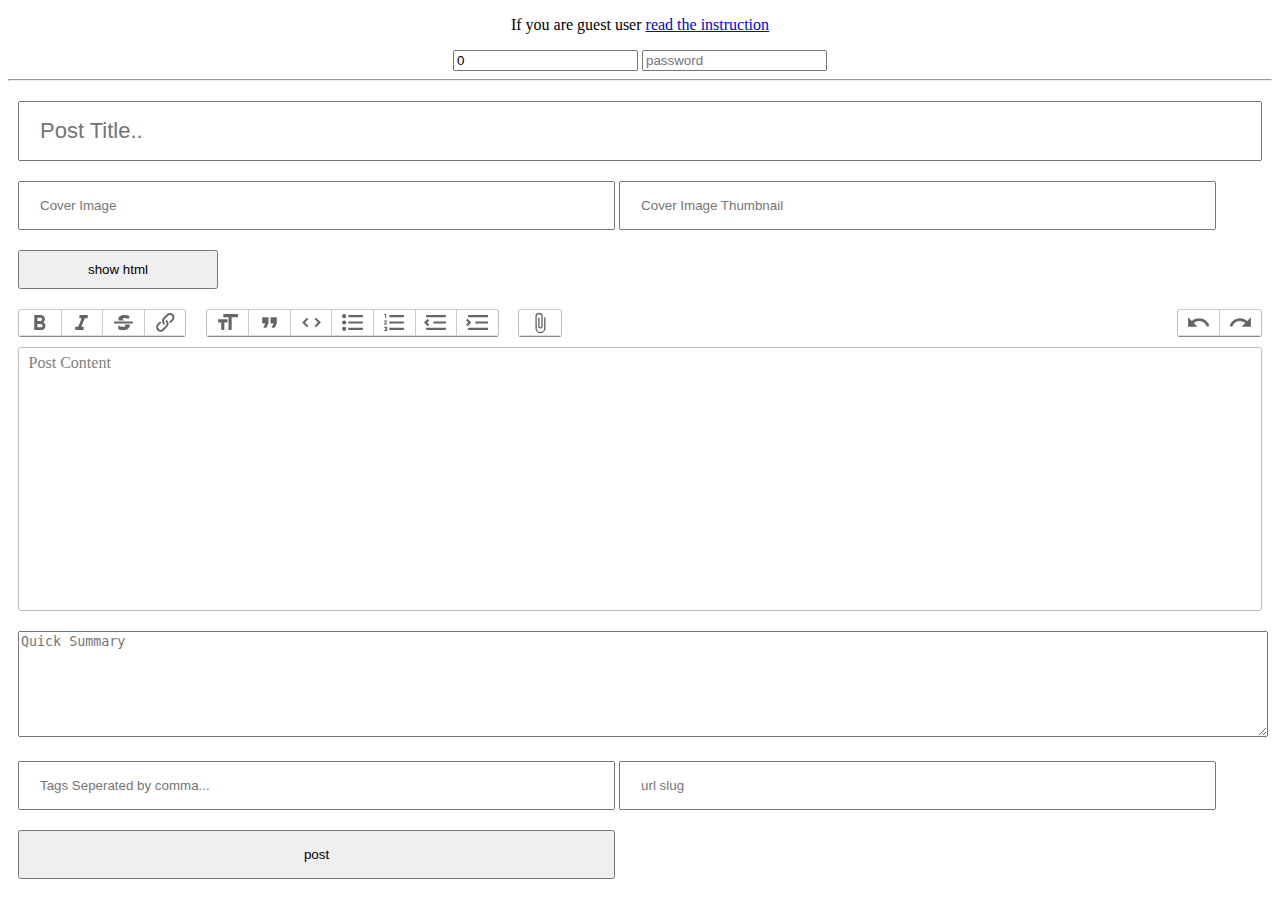
<file: write/index.html>
<!DOCTYPE html>
<html lang="en">
<head>
    <meta charset="UTF-8">
    <meta name="viewport" content="width=device-width, initial-scale=1.0">
    <title>Write a article...</title>
    <link rel="stylesheet" href="write.css">

    <link rel="stylesheet" href="trix.css" />
    <script src="trix.js"></script>
</head>
<body>
    <form method='POST' action='write.php' id='form'>
        <center>
            <p>If you are guest user <a href='https://github.com/sudipghimire533/write-pen/blob/master/CONTRBUTING.md'>read the instruction</a></p>
            <input type='number' name='userid' value='0' />
            <input type='password' name='password' placeholder='password' value='' />
        </center>
        <hr />

        <div class='inputContainer'>
            <input type="text" name='title' placeholder="Post Title.."  required='' minlength="10" />
        </div>
        <div class='inputContainer'>
            <input name='cover' type='text'  placeholder='Cover Image'  required='' minlength="10"/>
            <input name='cover_thumbnail' type='text' placeholder="Cover Image Thumbnail"  required='' minlength="10"/>
        </div>
        <div class='inputContainer'>
            <input type='button' value='show html' id='show_html'/>
        </div>
        <div class='inputContainer' id='html_raw' style='display: none;'>
            <textarea id='content' name='content' required='' minlength="10"></textarea>
            <input type='button' value='hide' id="hide_html" />
            <input type='button' value='update html' id='insert_html' />
        </div>
        <div class='inputContainer'>
            <trix-editor input='content' placeholder='Post Content'></trix-editor>
        </div>
        <div class='inputContainer'>
            <textarea form='form' name='summary' placeholder='Quick Summary'></textarea>
        </div>
        <div class='inputContainer'>
            <input type='text' name='tags' placeholder='Tags Seperated by comma...'  required='' minlength="10"/>
            <input type='text' name='url' placeholder='url slug'  required='' minlength="10"/>
        </div>
        <div class='inputContainer'>
            <input type='submit' value='post'/>
        </div>
    </form>
</body>
<script type='text/javascript'>
    (function(){
        let editor = document.querySelector("trix-editor").editor;

        let form = document.getElementsByTagName('form')[0];

        let content = document.getElementById('content');
        let title = document.getElementById('title');
        let tags = document.getElementById('tags');
        let url = document.getElementById('url');
        let raw = document.getElementById('html_raw');

        document.getElementById('show_html').onclick = function(){
            raw.style.display = 'block';
        };
        document.getElementById('hide_html').onclick = function(){
            raw.style.display = 'none';
        }
        form.onsubmit = function(){
        }

        document.getElementById('insert_html').onclick = function(){
            let value = content.value;
            editor.setSelectedRange([0, value.length]);
            editor.deleteInDirection('forward');
                value = value.replace(/(<br\s*\/?>){2,}/gi, '<br>');
            console.log(value);
            editor.insertHTML(value);
        }
    }());
</script>
</html>
</file>
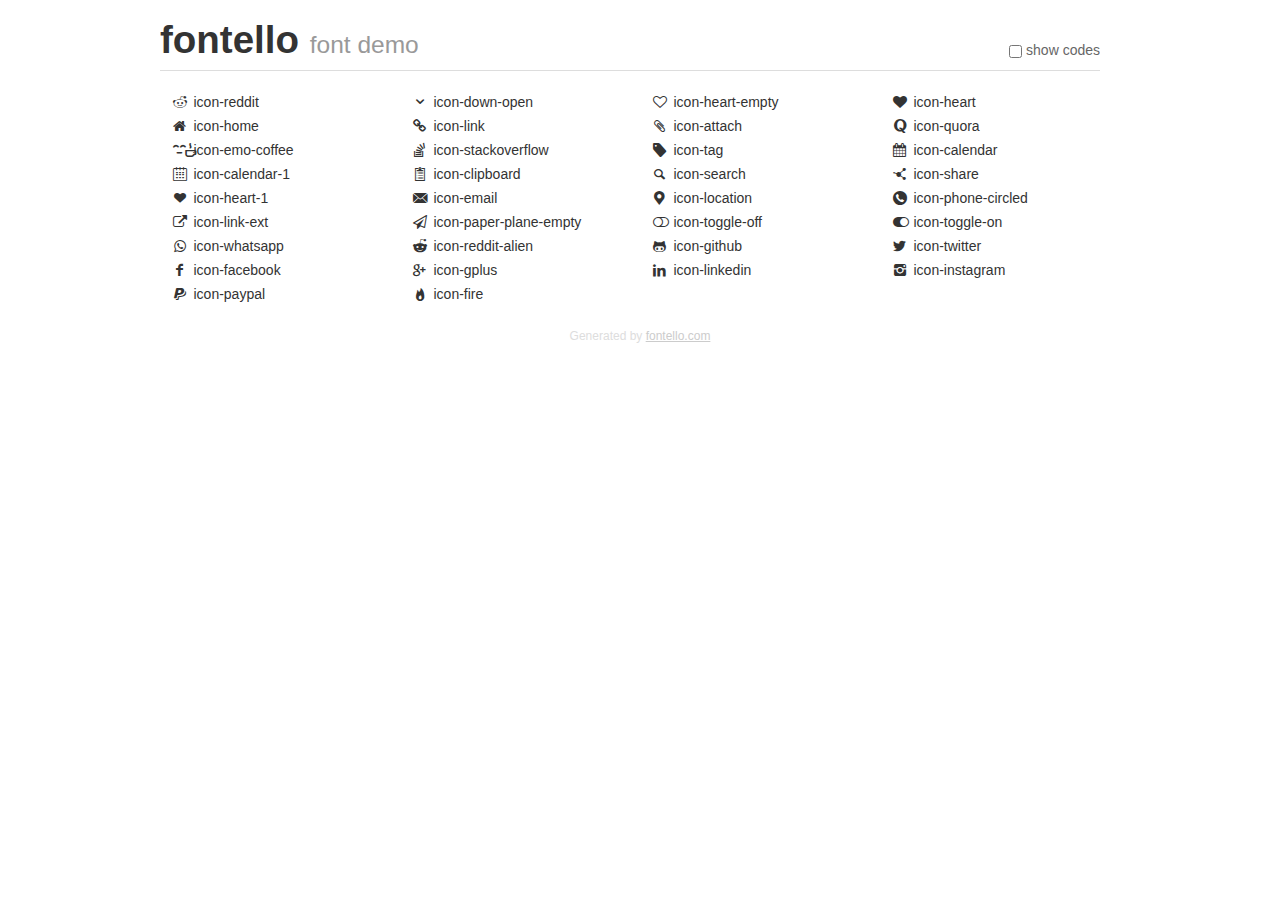
<file: fontello/demo.html>
<!DOCTYPE html>
<html>
  <head><!--[if lt IE 9]><script language="javascript" type="text/javascript" src="//html5shim.googlecode.com/svn/trunk/html5.js"></script><![endif]-->
    <meta charset="UTF-8"><style>/*
 * Bootstrap v2.2.1
 *
 * Copyright 2012 Twitter, Inc
 * Licensed under the Apache License v2.0
 * http://www.apache.org/licenses/LICENSE-2.0
 *
 * Designed and built with all the love in the world @twitter by @mdo and @fat.
 */
.clearfix {
  *zoom: 1;
}
.clearfix:before,
.clearfix:after {
  display: table;
  content: "";
  line-height: 0;
}
.clearfix:after {
  clear: both;
}
html {
  font-size: 100%;
  -webkit-text-size-adjust: 100%;
  -ms-text-size-adjust: 100%;
}
a:focus {
  outline: thin dotted #333;
  outline: 5px auto -webkit-focus-ring-color;
  outline-offset: -2px;
}
a:hover,
a:active {
  outline: 0;
}
button,
input,
select,
textarea {
  margin: 0;
  font-size: 100%;
  vertical-align: middle;
}
button,
input {
  *overflow: visible;
  line-height: normal;
}
button::-moz-focus-inner,
input::-moz-focus-inner {
  padding: 0;
  border: 0;
}
body {
  margin: 0;
  font-family: "Helvetica Neue", Helvetica, Arial, sans-serif;
  font-size: 14px;
  line-height: 20px;
  color: #333;
  background-color: #fff;
}
a {
  color: #08c;
  text-decoration: none;
}
a:hover {
  color: #005580;
  text-decoration: underline;
}
.row {
  margin-left: -20px;
  *zoom: 1;
}
.row:before,
.row:after {
  display: table;
  content: "";
  line-height: 0;
}
.row:after {
  clear: both;
}
[class*="span"] {
  float: left;
  min-height: 1px;
  margin-left: 20px;
}
.container,
.navbar-static-top .container,
.navbar-fixed-top .container,
.navbar-fixed-bottom .container {
  width: 940px;
}
.span12 {
  width: 940px;
}
.span11 {
  width: 860px;
}
.span10 {
  width: 780px;
}
.span9 {
  width: 700px;
}
.span8 {
  width: 620px;
}
.span7 {
  width: 540px;
}
.span6 {
  width: 460px;
}
.span5 {
  width: 380px;
}
.span4 {
  width: 300px;
}
.span3 {
  width: 220px;
}
.span2 {
  width: 140px;
}
.span1 {
  width: 60px;
}
[class*="span"].pull-right,
.row-fluid [class*="span"].pull-right {
  float: right;
}
.container {
  margin-right: auto;
  margin-left: auto;
  *zoom: 1;
}
.container:before,
.container:after {
  display: table;
  content: "";
  line-height: 0;
}
.container:after {
  clear: both;
}
p {
  margin: 0 0 10px;
}
.lead {
  margin-bottom: 20px;
  font-size: 21px;
  font-weight: 200;
  line-height: 30px;
}
small {
  font-size: 85%;
}
h1 {
  margin: 10px 0;
  font-family: inherit;
  font-weight: bold;
  line-height: 20px;
  color: inherit;
  text-rendering: optimizelegibility;
}
h1 small {
  font-weight: normal;
  line-height: 1;
  color: #999;
}
h1 {
  line-height: 40px;
}
h1 {
  font-size: 38.5px;
}
h1 small {
  font-size: 24.5px;
}
body {
  margin-top: 90px;
}
.header {
  position: fixed;
  top: 0;
  left: 50%;
  margin-left: -480px;
  background-color: #fff;
  border-bottom: 1px solid #ddd;
  padding-top: 10px;
  z-index: 10;
}
.footer {
  color: #ddd;
  font-size: 12px;
  text-align: center;
  margin-top: 20px;
}
.footer a {
  color: #ccc;
  text-decoration: underline;
}
.the-icons {
  font-size: 14px;
  line-height: 24px;
}
.switch {
  position: absolute;
  right: 0;
  bottom: 10px;
  color: #666;
}
.switch input {
  margin-right: 0.3em;
}
.codesOn .i-name {
  display: none;
}
.codesOn .i-code {
  display: inline;
}
.i-code {
  display: none;
}
@font-face {
      font-family: 'fontello';
      src: url('./font/fontello.eot?97599994');
      src: url('./font/fontello.eot?97599994#iefix') format('embedded-opentype'),
           url('./font/fontello.woff?97599994') format('woff'),
           url('./font/fontello.ttf?97599994') format('truetype'),
           url('./font/fontello.svg?97599994#fontello') format('svg');
      font-weight: normal;
      font-style: normal;
    }
     
     
    .demo-icon
    {
      font-family: "fontello";
      font-style: normal;
      font-weight: normal;
      speak: never;
     
      display: inline-block;
      text-decoration: inherit;
      width: 1em;
      margin-right: .2em;
      text-align: center;
      /* opacity: .8; */
     
      /* For safety - reset parent styles, that can break glyph codes*/
      font-variant: normal;
      text-transform: none;
     
      /* fix buttons height, for twitter bootstrap */
      line-height: 1em;
     
      /* Animation center compensation - margins should be symmetric */
      /* remove if not needed */
      margin-left: .2em;
     
      /* You can be more comfortable with increased icons size */
      /* font-size: 120%; */
     
      /* Font smoothing. That was taken from TWBS */
      -webkit-font-smoothing: antialiased;
      -moz-osx-font-smoothing: grayscale;
     
      /* Uncomment for 3D effect */
      /* text-shadow: 1px 1px 1px rgba(127, 127, 127, 0.3); */
    }
     </style>
    <link rel="stylesheet" href="css/animation.css"><!--[if IE 7]><link rel="stylesheet" href="css/" + font.fontname + "-ie7.css"><![endif]-->
    <script>
      function toggleCodes(on) {
        var obj = document.getElementById('icons');
      
        if (on) {
          obj.className += ' codesOn';
        } else {
          obj.className = obj.className.replace(' codesOn', '');
        }
      }
      
    </script>
  </head>
  <body>
    <div class="container header">
      <h1>fontello <small>font demo</small></h1>
      <label class="switch">
        <input type="checkbox" onclick="toggleCodes(this.checked)">show codes
      </label>
    </div>
    <div class="container" id="icons">
      <div class="row">
        <div class="the-icons span3" title="Code: 0xe800"><i class="demo-icon icon-reddit">&#xe800;</i> <span class="i-name">icon-reddit</span><span class="i-code">0xe800</span></div>
        <div class="the-icons span3" title="Code: 0xe801"><i class="demo-icon icon-down-open">&#xe801;</i> <span class="i-name">icon-down-open</span><span class="i-code">0xe801</span></div>
        <div class="the-icons span3" title="Code: 0xe802"><i class="demo-icon icon-heart-empty">&#xe802;</i> <span class="i-name">icon-heart-empty</span><span class="i-code">0xe802</span></div>
        <div class="the-icons span3" title="Code: 0xe803"><i class="demo-icon icon-heart">&#xe803;</i> <span class="i-name">icon-heart</span><span class="i-code">0xe803</span></div>
      </div>
      <div class="row">
        <div class="the-icons span3" title="Code: 0xe804"><i class="demo-icon icon-home">&#xe804;</i> <span class="i-name">icon-home</span><span class="i-code">0xe804</span></div>
        <div class="the-icons span3" title="Code: 0xe805"><i class="demo-icon icon-link">&#xe805;</i> <span class="i-name">icon-link</span><span class="i-code">0xe805</span></div>
        <div class="the-icons span3" title="Code: 0xe806"><i class="demo-icon icon-attach">&#xe806;</i> <span class="i-name">icon-attach</span><span class="i-code">0xe806</span></div>
        <div class="the-icons span3" title="Code: 0xe807"><i class="demo-icon icon-quora">&#xe807;</i> <span class="i-name">icon-quora</span><span class="i-code">0xe807</span></div>
      </div>
      <div class="row">
        <div class="the-icons span3" title="Code: 0xe808"><i class="demo-icon icon-emo-coffee">&#xe808;</i> <span class="i-name">icon-emo-coffee</span><span class="i-code">0xe808</span></div>
        <div class="the-icons span3" title="Code: 0xe809"><i class="demo-icon icon-stackoverflow">&#xe809;</i> <span class="i-name">icon-stackoverflow</span><span class="i-code">0xe809</span></div>
        <div class="the-icons span3" title="Code: 0xe80a"><i class="demo-icon icon-tag">&#xe80a;</i> <span class="i-name">icon-tag</span><span class="i-code">0xe80a</span></div>
        <div class="the-icons span3" title="Code: 0xe80b"><i class="demo-icon icon-calendar">&#xe80b;</i> <span class="i-name">icon-calendar</span><span class="i-code">0xe80b</span></div>
      </div>
      <div class="row">
        <div class="the-icons span3" title="Code: 0xe80c"><i class="demo-icon icon-calendar-1">&#xe80c;</i> <span class="i-name">icon-calendar-1</span><span class="i-code">0xe80c</span></div>
        <div class="the-icons span3" title="Code: 0xe80d"><i class="demo-icon icon-clipboard">&#xe80d;</i> <span class="i-name">icon-clipboard</span><span class="i-code">0xe80d</span></div>
        <div class="the-icons span3" title="Code: 0xe80e"><i class="demo-icon icon-search">&#xe80e;</i> <span class="i-name">icon-search</span><span class="i-code">0xe80e</span></div>
        <div class="the-icons span3" title="Code: 0xe80f"><i class="demo-icon icon-share">&#xe80f;</i> <span class="i-name">icon-share</span><span class="i-code">0xe80f</span></div>
      </div>
      <div class="row">
        <div class="the-icons span3" title="Code: 0xe810"><i class="demo-icon icon-heart-1">&#xe810;</i> <span class="i-name">icon-heart-1</span><span class="i-code">0xe810</span></div>
        <div class="the-icons span3" title="Code: 0xe811"><i class="demo-icon icon-email">&#xe811;</i> <span class="i-name">icon-email</span><span class="i-code">0xe811</span></div>
        <div class="the-icons span3" title="Code: 0xe812"><i class="demo-icon icon-location">&#xe812;</i> <span class="i-name">icon-location</span><span class="i-code">0xe812</span></div>
        <div class="the-icons span3" title="Code: 0xe813"><i class="demo-icon icon-phone-circled">&#xe813;</i> <span class="i-name">icon-phone-circled</span><span class="i-code">0xe813</span></div>
      </div>
      <div class="row">
        <div class="the-icons span3" title="Code: 0xf08e"><i class="demo-icon icon-link-ext">&#xf08e;</i> <span class="i-name">icon-link-ext</span><span class="i-code">0xf08e</span></div>
        <div class="the-icons span3" title="Code: 0xf1d9"><i class="demo-icon icon-paper-plane-empty">&#xf1d9;</i> <span class="i-name">icon-paper-plane-empty</span><span class="i-code">0xf1d9</span></div>
        <div class="the-icons span3" title="Code: 0xf204"><i class="demo-icon icon-toggle-off">&#xf204;</i> <span class="i-name">icon-toggle-off</span><span class="i-code">0xf204</span></div>
        <div class="the-icons span3" title="Code: 0xf205"><i class="demo-icon icon-toggle-on">&#xf205;</i> <span class="i-name">icon-toggle-on</span><span class="i-code">0xf205</span></div>
      </div>
      <div class="row">
        <div class="the-icons span3" title="Code: 0xf232"><i class="demo-icon icon-whatsapp">&#xf232;</i> <span class="i-name">icon-whatsapp</span><span class="i-code">0xf232</span></div>
        <div class="the-icons span3" title="Code: 0xf281"><i class="demo-icon icon-reddit-alien">&#xf281;</i> <span class="i-name">icon-reddit-alien</span><span class="i-code">0xf281</span></div>
        <div class="the-icons span3" title="Code: 0xf300"><i class="demo-icon icon-github">&#xf300;</i> <span class="i-name">icon-github</span><span class="i-code">0xf300</span></div>
        <div class="the-icons span3" title="Code: 0xf309"><i class="demo-icon icon-twitter">&#xf309;</i> <span class="i-name">icon-twitter</span><span class="i-code">0xf309</span></div>
      </div>
      <div class="row">
        <div class="the-icons span3" title="Code: 0xf30c"><i class="demo-icon icon-facebook">&#xf30c;</i> <span class="i-name">icon-facebook</span><span class="i-code">0xf30c</span></div>
        <div class="the-icons span3" title="Code: 0xf30f"><i class="demo-icon icon-gplus">&#xf30f;</i> <span class="i-name">icon-gplus</span><span class="i-code">0xf30f</span></div>
        <div class="the-icons span3" title="Code: 0xf318"><i class="demo-icon icon-linkedin">&#xf318;</i> <span class="i-name">icon-linkedin</span><span class="i-code">0xf318</span></div>
        <div class="the-icons span3" title="Code: 0xf32d"><i class="demo-icon icon-instagram">&#xf32d;</i> <span class="i-name">icon-instagram</span><span class="i-code">0xf32d</span></div>
      </div>
      <div class="row">
        <div class="the-icons span3" title="Code: 0xf342"><i class="demo-icon icon-paypal">&#xf342;</i> <span class="i-name">icon-paypal</span><span class="i-code">0xf342</span></div>
        <div class="the-icons span3" title="Code: 0xf525"><i class="demo-icon icon-fire">&#xf525;</i> <span class="i-name">icon-fire</span><span class="i-code">0xf525</span></div>
      </div>
    </div>
    <div class="container footer">Generated by <a href="http://fontello.com">fontello.com</a></div>
  </body>
</html>
</file>
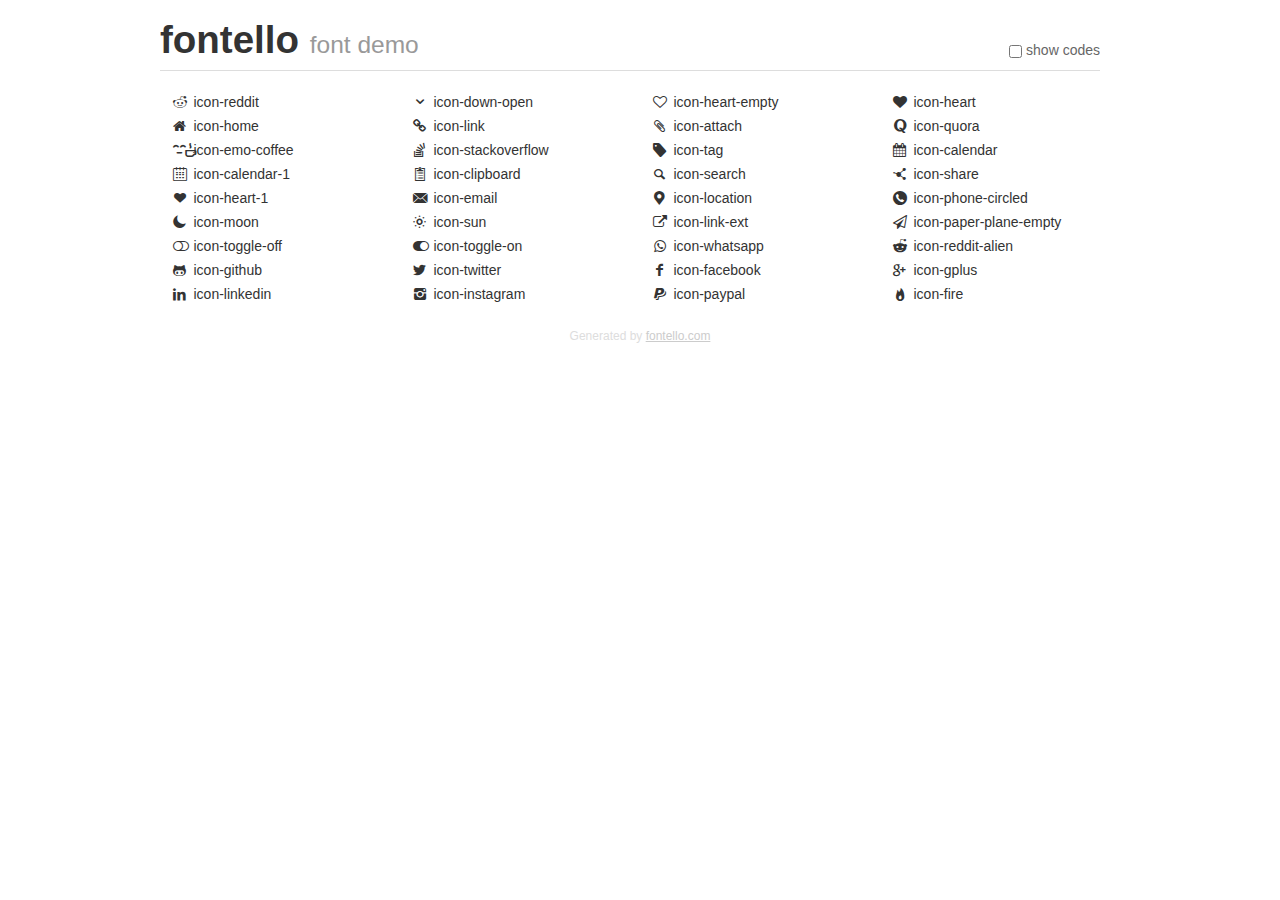
<file: assest/fontello/demo.html>
<!DOCTYPE html>
<html>
  <head><!--[if lt IE 9]><script language="javascript" type="text/javascript" src="//html5shim.googlecode.com/svn/trunk/html5.js"></script><![endif]-->
    <meta charset="UTF-8"><style>/*
 * Bootstrap v2.2.1
 *
 * Copyright 2012 Twitter, Inc
 * Licensed under the Apache License v2.0
 * http://www.apache.org/licenses/LICENSE-2.0
 *
 * Designed and built with all the love in the world @twitter by @mdo and @fat.
 */
.clearfix {
  *zoom: 1;
}
.clearfix:before,
.clearfix:after {
  display: table;
  content: "";
  line-height: 0;
}
.clearfix:after {
  clear: both;
}
html {
  font-size: 100%;
  -webkit-text-size-adjust: 100%;
  -ms-text-size-adjust: 100%;
}
a:focus {
  outline: thin dotted #333;
  outline: 5px auto -webkit-focus-ring-color;
  outline-offset: -2px;
}
a:hover,
a:active {
  outline: 0;
}
button,
input,
select,
textarea {
  margin: 0;
  font-size: 100%;
  vertical-align: middle;
}
button,
input {
  *overflow: visible;
  line-height: normal;
}
button::-moz-focus-inner,
input::-moz-focus-inner {
  padding: 0;
  border: 0;
}
body {
  margin: 0;
  font-family: "Helvetica Neue", Helvetica, Arial, sans-serif;
  font-size: 14px;
  line-height: 20px;
  color: #333;
  background-color: #fff;
}
a {
  color: #08c;
  text-decoration: none;
}
a:hover {
  color: #005580;
  text-decoration: underline;
}
.row {
  margin-left: -20px;
  *zoom: 1;
}
.row:before,
.row:after {
  display: table;
  content: "";
  line-height: 0;
}
.row:after {
  clear: both;
}
[class*="span"] {
  float: left;
  min-height: 1px;
  margin-left: 20px;
}
.container,
.navbar-static-top .container,
.navbar-fixed-top .container,
.navbar-fixed-bottom .container {
  width: 940px;
}
.span12 {
  width: 940px;
}
.span11 {
  width: 860px;
}
.span10 {
  width: 780px;
}
.span9 {
  width: 700px;
}
.span8 {
  width: 620px;
}
.span7 {
  width: 540px;
}
.span6 {
  width: 460px;
}
.span5 {
  width: 380px;
}
.span4 {
  width: 300px;
}
.span3 {
  width: 220px;
}
.span2 {
  width: 140px;
}
.span1 {
  width: 60px;
}
[class*="span"].pull-right,
.row-fluid [class*="span"].pull-right {
  float: right;
}
.container {
  margin-right: auto;
  margin-left: auto;
  *zoom: 1;
}
.container:before,
.container:after {
  display: table;
  content: "";
  line-height: 0;
}
.container:after {
  clear: both;
}
p {
  margin: 0 0 10px;
}
.lead {
  margin-bottom: 20px;
  font-size: 21px;
  font-weight: 200;
  line-height: 30px;
}
small {
  font-size: 85%;
}
h1 {
  margin: 10px 0;
  font-family: inherit;
  font-weight: bold;
  line-height: 20px;
  color: inherit;
  text-rendering: optimizelegibility;
}
h1 small {
  font-weight: normal;
  line-height: 1;
  color: #999;
}
h1 {
  line-height: 40px;
}
h1 {
  font-size: 38.5px;
}
h1 small {
  font-size: 24.5px;
}
body {
  margin-top: 90px;
}
.header {
  position: fixed;
  top: 0;
  left: 50%;
  margin-left: -480px;
  background-color: #fff;
  border-bottom: 1px solid #ddd;
  padding-top: 10px;
  z-index: 10;
}
.footer {
  color: #ddd;
  font-size: 12px;
  text-align: center;
  margin-top: 20px;
}
.footer a {
  color: #ccc;
  text-decoration: underline;
}
.the-icons {
  font-size: 14px;
  line-height: 24px;
}
.switch {
  position: absolute;
  right: 0;
  bottom: 10px;
  color: #666;
}
.switch input {
  margin-right: 0.3em;
}
.codesOn .i-name {
  display: none;
}
.codesOn .i-code {
  display: inline;
}
.i-code {
  display: none;
}
@font-face {
      font-family: 'fontello';
      src: url('./font/fontello.eot?80197664');
      src: url('./font/fontello.eot?80197664#iefix') format('embedded-opentype'),
           url('./font/fontello.woff?80197664') format('woff'),
           url('./font/fontello.ttf?80197664') format('truetype'),
           url('./font/fontello.svg?80197664#fontello') format('svg');
      font-weight: normal;
      font-style: normal;
    }
     
     
    .demo-icon
    {
      font-family: "fontello";
      font-style: normal;
      font-weight: normal;
      speak: never;
     
      display: inline-block;
      text-decoration: inherit;
      width: 1em;
      margin-right: .2em;
      text-align: center;
      /* opacity: .8; */
     
      /* For safety - reset parent styles, that can break glyph codes*/
      font-variant: normal;
      text-transform: none;
     
      /* fix buttons height, for twitter bootstrap */
      line-height: 1em;
     
      /* Animation center compensation - margins should be symmetric */
      /* remove if not needed */
      margin-left: .2em;
     
      /* You can be more comfortable with increased icons size */
      /* font-size: 120%; */
     
      /* Font smoothing. That was taken from TWBS */
      -webkit-font-smoothing: antialiased;
      -moz-osx-font-smoothing: grayscale;
     
      /* Uncomment for 3D effect */
      /* text-shadow: 1px 1px 1px rgba(127, 127, 127, 0.3); */
    }
     </style>
    <link rel="stylesheet" href="css/animation.css"><!--[if IE 7]><link rel="stylesheet" href="css/" + font.fontname + "-ie7.css"><![endif]-->
    <script>
      function toggleCodes(on) {
        var obj = document.getElementById('icons');
      
        if (on) {
          obj.className += ' codesOn';
        } else {
          obj.className = obj.className.replace(' codesOn', '');
        }
      }
      
    </script>
  </head>
  <body>
    <div class="container header">
      <h1>fontello <small>font demo</small></h1>
      <label class="switch">
        <input type="checkbox" onclick="toggleCodes(this.checked)">show codes
      </label>
    </div>
    <div class="container" id="icons">
      <div class="row">
        <div class="the-icons span3" title="Code: 0xe800"><i class="demo-icon icon-reddit">&#xe800;</i> <span class="i-name">icon-reddit</span><span class="i-code">0xe800</span></div>
        <div class="the-icons span3" title="Code: 0xe801"><i class="demo-icon icon-down-open">&#xe801;</i> <span class="i-name">icon-down-open</span><span class="i-code">0xe801</span></div>
        <div class="the-icons span3" title="Code: 0xe802"><i class="demo-icon icon-heart-empty">&#xe802;</i> <span class="i-name">icon-heart-empty</span><span class="i-code">0xe802</span></div>
        <div class="the-icons span3" title="Code: 0xe803"><i class="demo-icon icon-heart">&#xe803;</i> <span class="i-name">icon-heart</span><span class="i-code">0xe803</span></div>
      </div>
      <div class="row">
        <div class="the-icons span3" title="Code: 0xe804"><i class="demo-icon icon-home">&#xe804;</i> <span class="i-name">icon-home</span><span class="i-code">0xe804</span></div>
        <div class="the-icons span3" title="Code: 0xe805"><i class="demo-icon icon-link">&#xe805;</i> <span class="i-name">icon-link</span><span class="i-code">0xe805</span></div>
        <div class="the-icons span3" title="Code: 0xe806"><i class="demo-icon icon-attach">&#xe806;</i> <span class="i-name">icon-attach</span><span class="i-code">0xe806</span></div>
        <div class="the-icons span3" title="Code: 0xe807"><i class="demo-icon icon-quora">&#xe807;</i> <span class="i-name">icon-quora</span><span class="i-code">0xe807</span></div>
      </div>
      <div class="row">
        <div class="the-icons span3" title="Code: 0xe808"><i class="demo-icon icon-emo-coffee">&#xe808;</i> <span class="i-name">icon-emo-coffee</span><span class="i-code">0xe808</span></div>
        <div class="the-icons span3" title="Code: 0xe809"><i class="demo-icon icon-stackoverflow">&#xe809;</i> <span class="i-name">icon-stackoverflow</span><span class="i-code">0xe809</span></div>
        <div class="the-icons span3" title="Code: 0xe80a"><i class="demo-icon icon-tag">&#xe80a;</i> <span class="i-name">icon-tag</span><span class="i-code">0xe80a</span></div>
        <div class="the-icons span3" title="Code: 0xe80b"><i class="demo-icon icon-calendar">&#xe80b;</i> <span class="i-name">icon-calendar</span><span class="i-code">0xe80b</span></div>
      </div>
      <div class="row">
        <div class="the-icons span3" title="Code: 0xe80c"><i class="demo-icon icon-calendar-1">&#xe80c;</i> <span class="i-name">icon-calendar-1</span><span class="i-code">0xe80c</span></div>
        <div class="the-icons span3" title="Code: 0xe80d"><i class="demo-icon icon-clipboard">&#xe80d;</i> <span class="i-name">icon-clipboard</span><span class="i-code">0xe80d</span></div>
        <div class="the-icons span3" title="Code: 0xe80e"><i class="demo-icon icon-search">&#xe80e;</i> <span class="i-name">icon-search</span><span class="i-code">0xe80e</span></div>
        <div class="the-icons span3" title="Code: 0xe80f"><i class="demo-icon icon-share">&#xe80f;</i> <span class="i-name">icon-share</span><span class="i-code">0xe80f</span></div>
      </div>
      <div class="row">
        <div class="the-icons span3" title="Code: 0xe810"><i class="demo-icon icon-heart-1">&#xe810;</i> <span class="i-name">icon-heart-1</span><span class="i-code">0xe810</span></div>
        <div class="the-icons span3" title="Code: 0xe811"><i class="demo-icon icon-email">&#xe811;</i> <span class="i-name">icon-email</span><span class="i-code">0xe811</span></div>
        <div class="the-icons span3" title="Code: 0xe812"><i class="demo-icon icon-location">&#xe812;</i> <span class="i-name">icon-location</span><span class="i-code">0xe812</span></div>
        <div class="the-icons span3" title="Code: 0xe813"><i class="demo-icon icon-phone-circled">&#xe813;</i> <span class="i-name">icon-phone-circled</span><span class="i-code">0xe813</span></div>
      </div>
      <div class="row">
        <div class="the-icons span3" title="Code: 0xe814"><i class="demo-icon icon-moon">&#xe814;</i> <span class="i-name">icon-moon</span><span class="i-code">0xe814</span></div>
        <div class="the-icons span3" title="Code: 0xe815"><i class="demo-icon icon-sun">&#xe815;</i> <span class="i-name">icon-sun</span><span class="i-code">0xe815</span></div>
        <div class="the-icons span3" title="Code: 0xf08e"><i class="demo-icon icon-link-ext">&#xf08e;</i> <span class="i-name">icon-link-ext</span><span class="i-code">0xf08e</span></div>
        <div class="the-icons span3" title="Code: 0xf1d9"><i class="demo-icon icon-paper-plane-empty">&#xf1d9;</i> <span class="i-name">icon-paper-plane-empty</span><span class="i-code">0xf1d9</span></div>
      </div>
      <div class="row">
        <div class="the-icons span3" title="Code: 0xf204"><i class="demo-icon icon-toggle-off">&#xf204;</i> <span class="i-name">icon-toggle-off</span><span class="i-code">0xf204</span></div>
        <div class="the-icons span3" title="Code: 0xf205"><i class="demo-icon icon-toggle-on">&#xf205;</i> <span class="i-name">icon-toggle-on</span><span class="i-code">0xf205</span></div>
        <div class="the-icons span3" title="Code: 0xf232"><i class="demo-icon icon-whatsapp">&#xf232;</i> <span class="i-name">icon-whatsapp</span><span class="i-code">0xf232</span></div>
        <div class="the-icons span3" title="Code: 0xf281"><i class="demo-icon icon-reddit-alien">&#xf281;</i> <span class="i-name">icon-reddit-alien</span><span class="i-code">0xf281</span></div>
      </div>
      <div class="row">
        <div class="the-icons span3" title="Code: 0xf300"><i class="demo-icon icon-github">&#xf300;</i> <span class="i-name">icon-github</span><span class="i-code">0xf300</span></div>
        <div class="the-icons span3" title="Code: 0xf309"><i class="demo-icon icon-twitter">&#xf309;</i> <span class="i-name">icon-twitter</span><span class="i-code">0xf309</span></div>
        <div class="the-icons span3" title="Code: 0xf30c"><i class="demo-icon icon-facebook">&#xf30c;</i> <span class="i-name">icon-facebook</span><span class="i-code">0xf30c</span></div>
        <div class="the-icons span3" title="Code: 0xf30f"><i class="demo-icon icon-gplus">&#xf30f;</i> <span class="i-name">icon-gplus</span><span class="i-code">0xf30f</span></div>
      </div>
      <div class="row">
        <div class="the-icons span3" title="Code: 0xf318"><i class="demo-icon icon-linkedin">&#xf318;</i> <span class="i-name">icon-linkedin</span><span class="i-code">0xf318</span></div>
        <div class="the-icons span3" title="Code: 0xf32d"><i class="demo-icon icon-instagram">&#xf32d;</i> <span class="i-name">icon-instagram</span><span class="i-code">0xf32d</span></div>
        <div class="the-icons span3" title="Code: 0xf342"><i class="demo-icon icon-paypal">&#xf342;</i> <span class="i-name">icon-paypal</span><span class="i-code">0xf342</span></div>
        <div class="the-icons span3" title="Code: 0xf525"><i class="demo-icon icon-fire">&#xf525;</i> <span class="i-name">icon-fire</span><span class="i-code">0xf525</span></div>
      </div>
    </div>
    <div class="container footer">Generated by <a href="http://fontello.com">fontello.com</a></div>
  </body>
</html>
</file>
<file: write/write.css>
.inputContainer{
    margin: 20px 10px;
}
trix-editor{
    max-height: 400px !important;
    min-height: 250px !important;
    overflow: auto;
}
.inputContainer > input{
    box-sizing: border-box;
    padding: 15px 20px;
    width: 48%;
}
input[name='title']{
    font-size: 22px;
    width: 100%;
}
input[name='submit'],
input[type='button']{
    width: 200px;
    cursor: pointer;
    padding: 10px;
}
textarea{
    width: 100%;
    min-height: 100px;
}
#content{
    width: 100%;
    min-height: 200px;
}
</file>
<file: write/trix.css>
@charset "UTF-8";
/*
Trix 1.3.0
Copyright © 2020 Basecamp, LLC
http://trix-editor.org/*/
trix-editor {
  border: 1px solid #bbb;
  border-radius: 3px;
  margin: 0;
  padding: 0.4em 0.6em;
  min-height: 5em;
  outline: none; }
trix-toolbar * {
  box-sizing: border-box; }
trix-toolbar .trix-button-row {
  display: flex;
  flex-wrap: nowrap;
  justify-content: space-between;
  overflow-x: auto; }
trix-toolbar .trix-button-group {
  display: flex;
  margin-bottom: 10px;
  border: 1px solid #bbb;
  border-top-color: #ccc;
  border-bottom-color: #888;
  border-radius: 3px; }
  trix-toolbar .trix-button-group:not(:first-child) {
    margin-left: 1.5vw; }
    @media (max-device-width: 768px) {
      trix-toolbar .trix-button-group:not(:first-child) {
        margin-left: 0; } }
trix-toolbar .trix-button-group-spacer {
  flex-grow: 1; }
  @media (max-device-width: 768px) {
    trix-toolbar .trix-button-group-spacer {
      display: none; } }
trix-toolbar .trix-button {
  position: relative;
  float: left;
  color: rgba(0, 0, 0, 0.6);
  font-size: 0.75em;
  font-weight: 600;
  white-space: nowrap;
  padding: 0 0.5em;
  margin: 0;
  outline: none;
  border: none;
  border-bottom: 1px solid #ddd;
  border-radius: 0;
  background: transparent; }
  trix-toolbar .trix-button:not(:first-child) {
    border-left: 1px solid #ccc; }
  trix-toolbar .trix-button.trix-active {
    background: #cbeefa;
    color: black; }
  trix-toolbar .trix-button:not(:disabled) {
    cursor: pointer; }
  trix-toolbar .trix-button:disabled {
    color: rgba(0, 0, 0, 0.125); }
  @media (max-device-width: 768px) {
    trix-toolbar .trix-button {
      letter-spacing: -0.01em;
      padding: 0 0.3em; } }
trix-toolbar .trix-button--icon {
  font-size: inherit;
  width: 2.6em;
  height: 1.6em;
  max-width: calc(0.8em + 4vw);
  text-indent: -9999px; }
  @media (max-device-width: 768px) {
    trix-toolbar .trix-button--icon {
      height: 2em;
      max-width: calc(0.8em + 3.5vw); } }
  trix-toolbar .trix-button--icon::before {
    display: inline-block;
    position: absolute;
    top: 0;
    right: 0;
    bottom: 0;
    left: 0;
    opacity: 0.6;
    content: "";
    background-position: center;
    background-repeat: no-repeat;
    background-size: contain; }
    @media (max-device-width: 768px) {
      trix-toolbar .trix-button--icon::before {
        right: 6%;
        left: 6%; } }
  trix-toolbar .trix-button--icon.trix-active::before {
    opacity: 1; }
  trix-toolbar .trix-button--icon:disabled::before {
    opacity: 0.125; }
trix-toolbar .trix-button--icon-attach::before {
  background-image: url(data:image/svg+xml,%3Csvg%20xmlns%3D%22http%3A%2F%2Fwww.w3.org%2F2000%2Fsvg%22%20width%3D%2224%22%20height%3D%2224%22%3E%3Cpath%20d%3D%22M16.5%206v11.5a4%204%200%201%201-8%200V5a2.5%202.5%200%200%201%205%200v10.5a1%201%200%201%201-2%200V6H10v9.5a2.5%202.5%200%200%200%205%200V5a4%204%200%201%200-8%200v12.5a5.5%205.5%200%200%200%2011%200V6h-1.5z%22%2F%3E%3C%2Fsvg%3E);
  top: 8%;
  bottom: 4%; }
trix-toolbar .trix-button--icon-bold::before {
  background-image: url(data:image/svg+xml,%3Csvg%20xmlns%3D%22http%3A%2F%2Fwww.w3.org%2F2000%2Fsvg%22%20width%3D%2224%22%20height%3D%2224%22%3E%3Cpath%20d%3D%22M15.6%2011.8c1-.7%201.6-1.8%201.6-2.8a4%204%200%200%200-4-4H7v14h7c2.1%200%203.7-1.7%203.7-3.8%200-1.5-.8-2.8-2.1-3.4zM10%207.5h3a1.5%201.5%200%201%201%200%203h-3v-3zm3.5%209H10v-3h3.5a1.5%201.5%200%201%201%200%203z%22%2F%3E%3C%2Fsvg%3E); }
trix-toolbar .trix-button--icon-italic::before {
  background-image: url(data:image/svg+xml,%3Csvg%20xmlns%3D%22http%3A%2F%2Fwww.w3.org%2F2000%2Fsvg%22%20width%3D%2224%22%20height%3D%2224%22%3E%3Cpath%20d%3D%22M10%205v3h2.2l-3.4%208H6v3h8v-3h-2.2l3.4-8H18V5h-8z%22%2F%3E%3C%2Fsvg%3E); }
trix-toolbar .trix-button--icon-link::before {
  background-image: url(data:image/svg+xml,%3Csvg%20xmlns%3D%22http%3A%2F%2Fwww.w3.org%2F2000%2Fsvg%22%20width%3D%2224%22%20height%3D%2224%22%3E%3Cpath%20d%3D%22M9.88%2013.7a4.3%204.3%200%200%201%200-6.07l3.37-3.37a4.26%204.26%200%200%201%206.07%200%204.3%204.3%200%200%201%200%206.06l-1.96%201.72a.91.91%200%201%201-1.3-1.3l1.97-1.71a2.46%202.46%200%200%200-3.48-3.48l-3.38%203.37a2.46%202.46%200%200%200%200%203.48.91.91%200%201%201-1.3%201.3z%22%2F%3E%3Cpath%20d%3D%22M4.25%2019.46a4.3%204.3%200%200%201%200-6.07l1.93-1.9a.91.91%200%201%201%201.3%201.3l-1.93%201.9a2.46%202.46%200%200%200%203.48%203.48l3.37-3.38c.96-.96.96-2.52%200-3.48a.91.91%200%201%201%201.3-1.3%204.3%204.3%200%200%201%200%206.07l-3.38%203.38a4.26%204.26%200%200%201-6.07%200z%22%2F%3E%3C%2Fsvg%3E); }
trix-toolbar .trix-button--icon-strike::before {
  background-image: url(data:image/svg+xml,%3Csvg%20xmlns%3D%22http%3A%2F%2Fwww.w3.org%2F2000%2Fsvg%22%20width%3D%2224%22%20height%3D%2224%22%3E%3Cpath%20d%3D%22M12.73%2014l.28.14c.26.15.45.3.57.44.12.14.18.3.18.5%200%20.3-.15.56-.44.75-.3.2-.76.3-1.39.3A13.52%2013.52%200%200%201%207%2014.95v3.37a10.64%2010.64%200%200%200%204.84.88c1.26%200%202.35-.19%203.28-.56.93-.37%201.64-.9%202.14-1.57s.74-1.45.74-2.32c0-.26-.02-.51-.06-.75h-5.21zm-5.5-4c-.08-.34-.12-.7-.12-1.1%200-1.29.52-2.3%201.58-3.02%201.05-.72%202.5-1.08%204.34-1.08%201.62%200%203.28.34%204.97%201l-1.3%202.93c-1.47-.6-2.73-.9-3.8-.9-.55%200-.96.08-1.2.26-.26.17-.38.38-.38.64%200%20.27.16.52.48.74.17.12.53.3%201.05.53H7.23zM3%2013h18v-2H3v2z%22%2F%3E%3C%2Fsvg%3E); }
trix-toolbar .trix-button--icon-quote::before {
  background-image: url(data:image/svg+xml,%3Csvg%20version%3D%221%22%20xmlns%3D%22http%3A%2F%2Fwww.w3.org%2F2000%2Fsvg%22%20width%3D%2224%22%20height%3D%2224%22%3E%3Cpath%20d%3D%22M6%2017h3l2-4V7H5v6h3zm8%200h3l2-4V7h-6v6h3z%22%2F%3E%3C%2Fsvg%3E); }
trix-toolbar .trix-button--icon-heading-1::before {
  background-image: url(data:image/svg+xml,%3Csvg%20version%3D%221%22%20xmlns%3D%22http%3A%2F%2Fwww.w3.org%2F2000%2Fsvg%22%20width%3D%2224%22%20height%3D%2224%22%3E%3Cpath%20d%3D%22M12%209v3H9v7H6v-7H3V9h9zM8%204h14v3h-6v12h-3V7H8V4z%22%2F%3E%3C%2Fsvg%3E); }
trix-toolbar .trix-button--icon-code::before {
  background-image: url(data:image/svg+xml,%3Csvg%20xmlns%3D%22http%3A%2F%2Fwww.w3.org%2F2000%2Fsvg%22%20width%3D%2224%22%20height%3D%2224%22%3E%3Cpath%20d%3D%22M18.2%2012L15%2015.2l1.4%201.4L21%2012l-4.6-4.6L15%208.8l3.2%203.2zM5.8%2012L9%208.8%207.6%207.4%203%2012l4.6%204.6L9%2015.2%205.8%2012z%22%2F%3E%3C%2Fsvg%3E); }
trix-toolbar .trix-button--icon-bullet-list::before {
  background-image: url(data:image/svg+xml,%3Csvg%20version%3D%221%22%20xmlns%3D%22http%3A%2F%2Fwww.w3.org%2F2000%2Fsvg%22%20width%3D%2224%22%20height%3D%2224%22%3E%3Cpath%20d%3D%22M4%204a2%202%200%201%200%200%204%202%202%200%200%200%200-4zm0%206a2%202%200%201%200%200%204%202%202%200%200%200%200-4zm0%206a2%202%200%201%200%200%204%202%202%200%200%200%200-4zm4%203h14v-2H8v2zm0-6h14v-2H8v2zm0-8v2h14V5H8z%22%2F%3E%3C%2Fsvg%3E); }
trix-toolbar .trix-button--icon-number-list::before {
  background-image: url(data:image/svg+xml,%3Csvg%20xmlns%3D%22http%3A%2F%2Fwww.w3.org%2F2000%2Fsvg%22%20width%3D%2224%22%20height%3D%2224%22%3E%3Cpath%20d%3D%22M2%2017h2v.5H3v1h1v.5H2v1h3v-4H2v1zm1-9h1V4H2v1h1v3zm-1%203h1.8L2%2013.1v.9h3v-1H3.2L5%2010.9V10H2v1zm5-6v2h14V5H7zm0%2014h14v-2H7v2zm0-6h14v-2H7v2z%22%2F%3E%3C%2Fsvg%3E); }
trix-toolbar .trix-button--icon-undo::before {
  background-image: url(data:image/svg+xml,%3Csvg%20xmlns%3D%22http%3A%2F%2Fwww.w3.org%2F2000%2Fsvg%22%20width%3D%2224%22%20height%3D%2224%22%3E%3Cpath%20d%3D%22M12.5%208c-2.6%200-5%201-6.9%202.6L2%207v9h9l-3.6-3.6A8%208%200%200%201%2020%2016l2.4-.8a10.5%2010.5%200%200%200-10-7.2z%22%2F%3E%3C%2Fsvg%3E); }
trix-toolbar .trix-button--icon-redo::before {
  background-image: url(data:image/svg+xml,%3Csvg%20xmlns%3D%22http%3A%2F%2Fwww.w3.org%2F2000%2Fsvg%22%20width%3D%2224%22%20height%3D%2224%22%3E%3Cpath%20d%3D%22M18.4%2010.6a10.5%2010.5%200%200%200-16.9%204.6L4%2016a8%208%200%200%201%2012.7-3.6L13%2016h9V7l-3.6%203.6z%22%2F%3E%3C%2Fsvg%3E); }
trix-toolbar .trix-button--icon-decrease-nesting-level::before {
  background-image: url(data:image/svg+xml,%3Csvg%20xmlns%3D%22http%3A%2F%2Fwww.w3.org%2F2000%2Fsvg%22%20width%3D%2224%22%20height%3D%2224%22%3E%3Cpath%20d%3D%22M3%2019h19v-2H3v2zm7-6h12v-2H10v2zm-8.3-.3l2.8%202.9L6%2014.2%204%2012l2-2-1.4-1.5L1%2012l.7.7zM3%205v2h19V5H3z%22%2F%3E%3C%2Fsvg%3E); }
trix-toolbar .trix-button--icon-increase-nesting-level::before {
  background-image: url(data:image/svg+xml,%3Csvg%20xmlns%3D%22http%3A%2F%2Fwww.w3.org%2F2000%2Fsvg%22%20width%3D%2224%22%20height%3D%2224%22%3E%3Cpath%20d%3D%22M3%2019h19v-2H3v2zm7-6h12v-2H10v2zm-6.9-1L1%2014.2l1.4%201.4L6%2012l-.7-.7-2.8-2.8L1%209.9%203.1%2012zM3%205v2h19V5H3z%22%2F%3E%3C%2Fsvg%3E); }
trix-toolbar .trix-dialogs {
  position: relative; }
trix-toolbar .trix-dialog {
  position: absolute;
  top: 0;
  left: 0;
  right: 0;
  font-size: 0.75em;
  padding: 15px 10px;
  background: #fff;
  box-shadow: 0 0.3em 1em #ccc;
  border-top: 2px solid #888;
  border-radius: 5px;
  z-index: 5; }
trix-toolbar .trix-input--dialog {
  font-size: inherit;
  font-weight: normal;
  padding: 0.5em 0.8em;
  margin: 0 10px 0 0;
  border-radius: 3px;
  border: 1px solid #bbb;
  background-color: #fff;
  box-shadow: none;
  outline: none;
  -webkit-appearance: none;
  -moz-appearance: none; }
  trix-toolbar .trix-input--dialog.validate:invalid {
    box-shadow: #F00 0px 0px 1.5px 1px; }
trix-toolbar .trix-button--dialog {
  font-size: inherit;
  padding: 0.5em;
  border-bottom: none; }
trix-toolbar .trix-dialog--link {
  max-width: 600px; }
trix-toolbar .trix-dialog__link-fields {
  display: flex;
  align-items: baseline; }
  trix-toolbar .trix-dialog__link-fields .trix-input {
    flex: 1; }
  trix-toolbar .trix-dialog__link-fields .trix-button-group {
    flex: 0 0 content;
    margin: 0; }
trix-editor [data-trix-mutable]:not(.attachment__caption-editor) {
  -webkit-user-select: none;
  -moz-user-select: none;
  -ms-user-select: none;
  user-select: none; }

trix-editor [data-trix-mutable]::-moz-selection,
trix-editor [data-trix-cursor-target]::-moz-selection, trix-editor [data-trix-mutable] ::-moz-selection {
  background: none; }
trix-editor [data-trix-mutable]::selection,
trix-editor [data-trix-cursor-target]::selection, trix-editor [data-trix-mutable] ::selection {
  background: none; }

trix-editor [data-trix-mutable].attachment__caption-editor:focus::-moz-selection {
  background: highlight; }
trix-editor [data-trix-mutable].attachment__caption-editor:focus::selection {
  background: highlight; }

trix-editor [data-trix-mutable].attachment.attachment--file {
  box-shadow: 0 0 0 2px highlight;
  border-color: transparent; }
trix-editor [data-trix-mutable].attachment img {
  box-shadow: 0 0 0 2px highlight; }
trix-editor .attachment {
  position: relative; }
  trix-editor .attachment:hover {
    cursor: default; }
trix-editor .attachment--preview .attachment__caption:hover {
  cursor: text; }
trix-editor .attachment__progress {
  position: absolute;
  z-index: 1;
  height: 20px;
  top: calc(50% - 10px);
  left: 5%;
  width: 90%;
  opacity: 0.9;
  transition: opacity 200ms ease-in; }
  trix-editor .attachment__progress[value="100"] {
    opacity: 0; }
trix-editor .attachment__caption-editor {
  display: inline-block;
  width: 100%;
  margin: 0;
  padding: 0;
  font-size: inherit;
  font-family: inherit;
  line-height: inherit;
  color: inherit;
  text-align: center;
  vertical-align: top;
  border: none;
  outline: none;
  -webkit-appearance: none;
  -moz-appearance: none; }
trix-editor .attachment__toolbar {
  position: absolute;
  z-index: 1;
  top: -0.9em;
  left: 0;
  width: 100%;
  text-align: center; }
trix-editor .trix-button-group {
  display: inline-flex; }
trix-editor .trix-button {
  position: relative;
  float: left;
  color: #666;
  white-space: nowrap;
  font-size: 80%;
  padding: 0 0.8em;
  margin: 0;
  outline: none;
  border: none;
  border-radius: 0;
  background: transparent; }
  trix-editor .trix-button:not(:first-child) {
    border-left: 1px solid #ccc; }
  trix-editor .trix-button.trix-active {
    background: #cbeefa; }
  trix-editor .trix-button:not(:disabled) {
    cursor: pointer; }
trix-editor .trix-button--remove {
  text-indent: -9999px;
  display: inline-block;
  padding: 0;
  outline: none;
  width: 1.8em;
  height: 1.8em;
  line-height: 1.8em;
  border-radius: 50%;
  background-color: #fff;
  border: 2px solid highlight;
  box-shadow: 1px 1px 6px rgba(0, 0, 0, 0.25); }
  trix-editor .trix-button--remove::before {
    display: inline-block;
    position: absolute;
    top: 0;
    right: 0;
    bottom: 0;
    left: 0;
    opacity: 0.7;
    content: "";
    background-image: url(data:image/svg+xml,%3Csvg%20height%3D%2224%22%20width%3D%2224%22%20xmlns%3D%22http%3A%2F%2Fwww.w3.org%2F2000%2Fsvg%22%3E%3Cpath%20d%3D%22M19%206.4L17.6%205%2012%2010.6%206.4%205%205%206.4l5.6%205.6L5%2017.6%206.4%2019l5.6-5.6%205.6%205.6%201.4-1.4-5.6-5.6z%22%2F%3E%3Cpath%20d%3D%22M0%200h24v24H0z%22%20fill%3D%22none%22%2F%3E%3C%2Fsvg%3E);
    background-position: center;
    background-repeat: no-repeat;
    background-size: 90%; }
  trix-editor .trix-button--remove:hover {
    border-color: #333; }
    trix-editor .trix-button--remove:hover::before {
      opacity: 1; }
trix-editor .attachment__metadata-container {
  position: relative; }
trix-editor .attachment__metadata {
  position: absolute;
  left: 50%;
  top: 2em;
  transform: translate(-50%, 0);
  max-width: 90%;
  padding: 0.1em 0.6em;
  font-size: 0.8em;
  color: #fff;
  background-color: rgba(0, 0, 0, 0.7);
  border-radius: 3px; }
  trix-editor .attachment__metadata .attachment__name {
    display: inline-block;
    max-width: 100%;
    vertical-align: bottom;
    overflow: hidden;
    text-overflow: ellipsis;
    white-space: nowrap; }
  trix-editor .attachment__metadata .attachment__size {
    margin-left: 0.2em;
    white-space: nowrap; }
@charset "UTF-8";
.trix-content {
  line-height: 1.5; }
  .trix-content * {
    box-sizing: border-box;
    margin: 0;
    padding: 0; }
  .trix-content h1 {
    font-size: 1.2em;
    line-height: 1.2; }
  .trix-content blockquote {
    border: 0 solid #ccc;
    border-left-width: 0.3em;
    margin-left: 0.3em;
    padding-left: 0.6em; }
  .trix-content [dir=rtl] blockquote,
  .trix-content blockquote[dir=rtl] {
    border-width: 0;
    border-right-width: 0.3em;
    margin-right: 0.3em;
    padding-right: 0.6em; }
  .trix-content li {
    margin-left: 1em; }
  .trix-content [dir=rtl] li {
    margin-right: 1em; }
  .trix-content pre {
    display: inline-block;
    width: 100%;
    vertical-align: top;
    font-family: monospace;
    font-size: 0.9em;
    padding: 0.5em;
    white-space: pre;
    background-color: #eee;
    overflow-x: auto; }
  .trix-content img {
    max-width: 100%;
    height: auto; }
  .trix-content .attachment {
    display: inline-block;
    position: relative;
    max-width: 100%; }
    .trix-content .attachment a {
      color: inherit;
      text-decoration: none; }
      .trix-content .attachment a:hover, .trix-content .attachment a:visited:hover {
        color: inherit; }
  .trix-content .attachment__caption {
    text-align: center; }
    .trix-content .attachment__caption .attachment__name + .attachment__size::before {
      content: ' · '; }
  .trix-content .attachment--preview {
    width: 100%;
    text-align: center; }
    .trix-content .attachment--preview .attachment__caption {
      color: #666;
      font-size: 0.9em;
      line-height: 1.2; }
  .trix-content .attachment--file {
    color: #333;
    line-height: 1;
    margin: 0 2px 2px 2px;
    padding: 0.4em 1em;
    border: 1px solid #bbb;
    border-radius: 5px; }
  .trix-content .attachment-gallery {
    display: flex;
    flex-wrap: wrap;
    position: relative; }
    .trix-content .attachment-gallery .attachment {
      flex: 1 0 33%;
      padding: 0 0.5em;
      max-width: 33%; }
    .trix-content .attachment-gallery.attachment-gallery--2 .attachment, .trix-content .attachment-gallery.attachment-gallery--4 .attachment {
      flex-basis: 50%;
      max-width: 50%; }
</file>
<file: fontello/css/animation.css>
/*
   Animation example, for spinners
*/
.animate-spin {
  -moz-animation: spin 2s infinite linear;
  -o-animation: spin 2s infinite linear;
  -webkit-animation: spin 2s infinite linear;
  animation: spin 2s infinite linear;
  display: inline-block;
}
@-moz-keyframes spin {
  0% {
    -moz-transform: rotate(0deg);
    -o-transform: rotate(0deg);
    -webkit-transform: rotate(0deg);
    transform: rotate(0deg);
  }

  100% {
    -moz-transform: rotate(359deg);
    -o-transform: rotate(359deg);
    -webkit-transform: rotate(359deg);
    transform: rotate(359deg);
  }
}
@-webkit-keyframes spin {
  0% {
    -moz-transform: rotate(0deg);
    -o-transform: rotate(0deg);
    -webkit-transform: rotate(0deg);
    transform: rotate(0deg);
  }

  100% {
    -moz-transform: rotate(359deg);
    -o-transform: rotate(359deg);
    -webkit-transform: rotate(359deg);
    transform: rotate(359deg);
  }
}
@-o-keyframes spin {
  0% {
    -moz-transform: rotate(0deg);
    -o-transform: rotate(0deg);
    -webkit-transform: rotate(0deg);
    transform: rotate(0deg);
  }

  100% {
    -moz-transform: rotate(359deg);
    -o-transform: rotate(359deg);
    -webkit-transform: rotate(359deg);
    transform: rotate(359deg);
  }
}
@-ms-keyframes spin {
  0% {
    -moz-transform: rotate(0deg);
    -o-transform: rotate(0deg);
    -webkit-transform: rotate(0deg);
    transform: rotate(0deg);
  }

  100% {
    -moz-transform: rotate(359deg);
    -o-transform: rotate(359deg);
    -webkit-transform: rotate(359deg);
    transform: rotate(359deg);
  }
}
@keyframes spin {
  0% {
    -moz-transform: rotate(0deg);
    -o-transform: rotate(0deg);
    -webkit-transform: rotate(0deg);
    transform: rotate(0deg);
  }

  100% {
    -moz-transform: rotate(359deg);
    -o-transform: rotate(359deg);
    -webkit-transform: rotate(359deg);
    transform: rotate(359deg);
  }
}
</file>
<file: assest/fontello/css/animation.css>
/*
   Animation example, for spinners
*/
.animate-spin {
  -moz-animation: spin 2s infinite linear;
  -o-animation: spin 2s infinite linear;
  -webkit-animation: spin 2s infinite linear;
  animation: spin 2s infinite linear;
  display: inline-block;
}
@-moz-keyframes spin {
  0% {
    -moz-transform: rotate(0deg);
    -o-transform: rotate(0deg);
    -webkit-transform: rotate(0deg);
    transform: rotate(0deg);
  }

  100% {
    -moz-transform: rotate(359deg);
    -o-transform: rotate(359deg);
    -webkit-transform: rotate(359deg);
    transform: rotate(359deg);
  }
}
@-webkit-keyframes spin {
  0% {
    -moz-transform: rotate(0deg);
    -o-transform: rotate(0deg);
    -webkit-transform: rotate(0deg);
    transform: rotate(0deg);
  }

  100% {
    -moz-transform: rotate(359deg);
    -o-transform: rotate(359deg);
    -webkit-transform: rotate(359deg);
    transform: rotate(359deg);
  }
}
@-o-keyframes spin {
  0% {
    -moz-transform: rotate(0deg);
    -o-transform: rotate(0deg);
    -webkit-transform: rotate(0deg);
    transform: rotate(0deg);
  }

  100% {
    -moz-transform: rotate(359deg);
    -o-transform: rotate(359deg);
    -webkit-transform: rotate(359deg);
    transform: rotate(359deg);
  }
}
@-ms-keyframes spin {
  0% {
    -moz-transform: rotate(0deg);
    -o-transform: rotate(0deg);
    -webkit-transform: rotate(0deg);
    transform: rotate(0deg);
  }

  100% {
    -moz-transform: rotate(359deg);
    -o-transform: rotate(359deg);
    -webkit-transform: rotate(359deg);
    transform: rotate(359deg);
  }
}
@keyframes spin {
  0% {
    -moz-transform: rotate(0deg);
    -o-transform: rotate(0deg);
    -webkit-transform: rotate(0deg);
    transform: rotate(0deg);
  }

  100% {
    -moz-transform: rotate(359deg);
    -o-transform: rotate(359deg);
    -webkit-transform: rotate(359deg);
    transform: rotate(359deg);
  }
}
</file>
